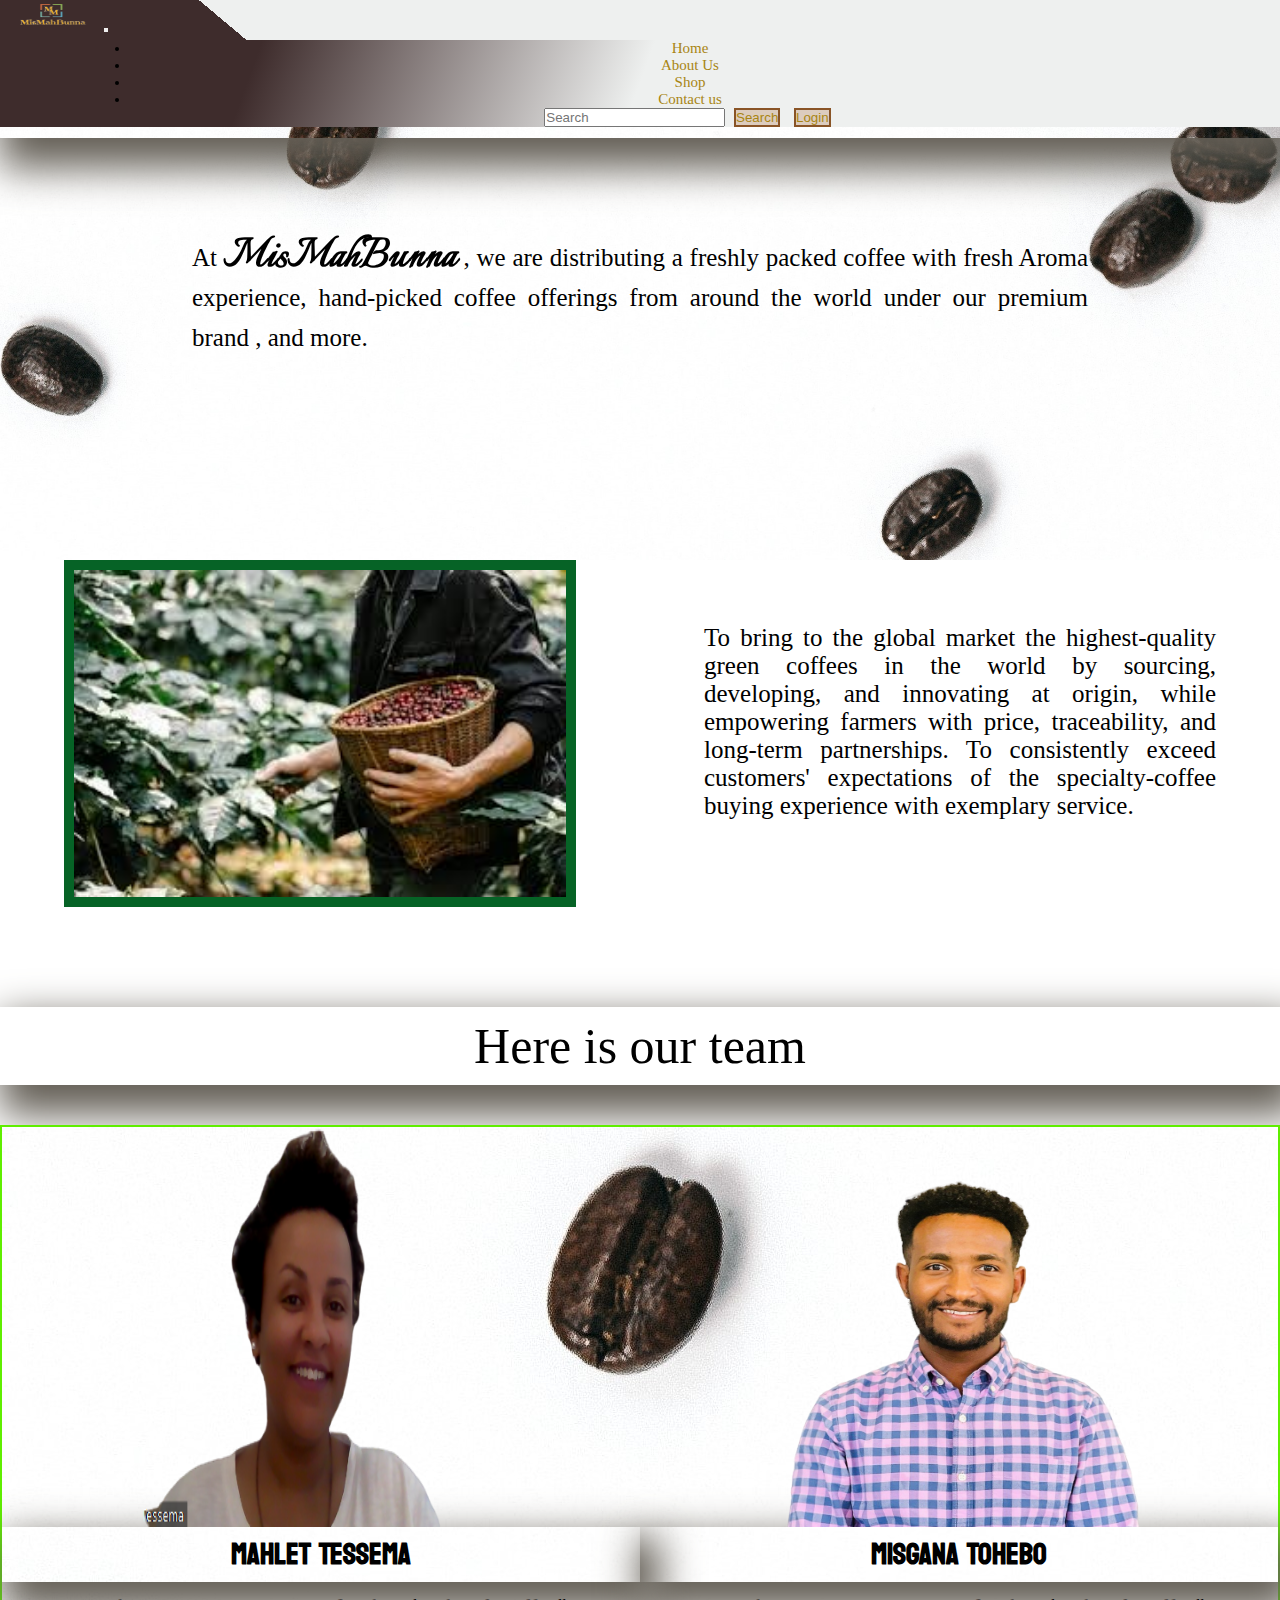
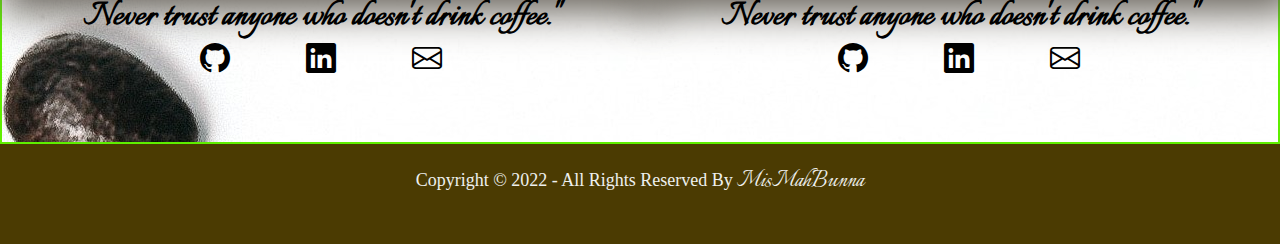
<file: about.html>
<!DOCTYPE html>
<html lang="en">
<head>
    <meta charset="UTF-8">
    <meta http-equiv="X-UA-Compatible" content="IE=edge">
    <meta name="viewport" content="width=device-width, initial-scale=1.0">
    <title>Bunna</title>
    <link rel="stylesheet" href="./resources/css/style.css">
    <link href="https://fonts.googleapis.com/css2?family=Italianno&family=Koulen&display=swap" rel="stylesheet"> 
    <link rel="preconnect" href="https://fonts.googleapis.com">
    <link href="https://cdn.jsdelivr.net/npm/bootstrap@5.2.0-beta1/dist/css/bootstrap.min.css" rel="stylesheet" 
    integrity="sha384-0evHe/X+R7YkIZDRvuzKMRqM+OrBnVFBL6DOitfPri4tjfHxaWutUpFmBp4vmVor" crossorigin="anonymous">
    <link rel="stylesheet" href="https://cdn.jsdelivr.net/npm/bootstrap-icons@1.8.2/font/bootstrap-icons.css">
</head>
<body>
  <nav class="navbar navbar-expand-lg" id="bgnav">
    <div class="container">
      <span id="logo"><img src="./resources/images/Coffee_Beans/logo.png" alt=""></span>
      <button class="navbar-toggler" type="button" data-bs-toggle="collapse" data-bs-target="#navbarNav" aria-controls="navbarNav" aria-expanded="false" aria-label="Toggle navigation">
            <span class="navbar-toggler-icon"></span>
      </button>  
      <div class="collapse navbar-collapse main-sec" id="navbarNav">
        <ul class="navbar-nav me-auto mb-2 mb-lg-0">
          <li class="nav-item"><a class="nav-link active" aria-current="page" href="index.html">Home</a></li>
          <li class="nav-item"><a class="nav-link" href="#">About Us</a></li>  
          <li class="nav-item"><a class="nav-link" href="products.html">Shop</a></li>
          <li class="nav-item"><a class="nav-link" href="Contact.html">Contact us</a></li>
        </ul>
        <form class="d-flex" role="search">
          <input class="form-control me-2" type="search" placeholder="Search" aria-label="Search">
          <button class="btn btn-success"><a href="#">Search</a></button>
          <button class="btn btn-success"><a href="login.html">Login</a></button>
        </form>
      </div>
    </div>
  </nav>
  <div class="main_container">
    <div class="introduce_coffe about-us">
      <h1> Coffee and About us </h1>
      <p>
        At <span class="brand">MisMahBunna</span> , we are distributing a freshly packed coffee with fresh Aroma experience, hand-picked coffee offerings from around the world under our premium brand , and more.
      </p>
    </div>
    <div class="distribute_world">
      <div class="farmer">
        <img src="./resources/images/images1.jpg" alt="">
        <p>
          To bring to the global market the highest-quality green coffees in the world by sourcing, developing, and innovating at origin, while empowering farmers with price, traceability, and long-term partnerships. To consistently exceed customers' expectations of the specialty-coffee buying experience with exemplary service.
        </p>
      </div>
    </div>
    <h1 class="h1_about_us"> Here is our team </h1>
    <div class="team_container">
      <div class="team_info_container">
        <div class="team_photo">
          <img src="./resources/images/group_3/Mahlet-removebg-preview.png" alt="">
        </div>
        <div class="team_info">
          <h1>Mahlet Tessema</h1>
        </div>
        <div class="text_quote">
          <h3>Never trust anyone who doesn't drink coffee."</h3>
        </div>
        <div class="social_media">
          <a href="https://github.com/MahletT22" target="_blank"><i class="bi bi-github"></i></a>
          <a href="https://linkedin.com/in/mahlet-t-5658061a1" target="_blank"><i class="bi bi-linkedin"></i></a>
          <a href="mahiteddy1998@gmail.com" target="_blank"><i class="bi bi-envelope"></i></a>
        </div>
      </div>
      <div class="team_info_container">
        <div class="team_photo">
          <img src="./resources/images/group_3/photo2.png" alt="">
        </div>
        <div class="team_info">
          <h1>Misgana Tohebo</h1>
        </div>
        <div class="text_quote">
          <h3>Never trust anyone who doesn't drink coffee."</h3>
        </div>
        <div class="social_media">
          <a href="https://github.com/Misge66" target="_blank"><i class="bi bi-github"></i></a>
          <a href="https://www.linkedin.com/in/misgana-tohebo-3420a418a/" target="_blank"><i class="bi bi-linkedin"></i></a>
          <a href="https://misgegirma@gmail.com" target="_blank"><i class="bi bi-envelope"></i></a>
        </div>
      </div>

    </div>

   

<div class="footer" id="footer">
    <div id="copyright">
      <p>Copyright &copy; 2022 - All Rights Reserved By <span class="Our_brand">MisMahBunna</span></p>
    </div>
</div>
</div>
<!-- JavaScript Bundle with Popper -->
<script src="https://cdn.jsdelivr.net/npm/bootstrap@5.2.0-beta1/dist/js/bootstrap.bundle.min.js" 
integrity="sha384-pprn3073KE6tl6bjs2QrFaJGz5/SUsLqktiwsUTF55Jfv3qYSDhgCecCxMW52nD2" crossorigin="anonymous"></script>
  <script src="https://unpkg.com/aos@2.3.1/dist/aos.js"></script>
</body>
</html>
</file>
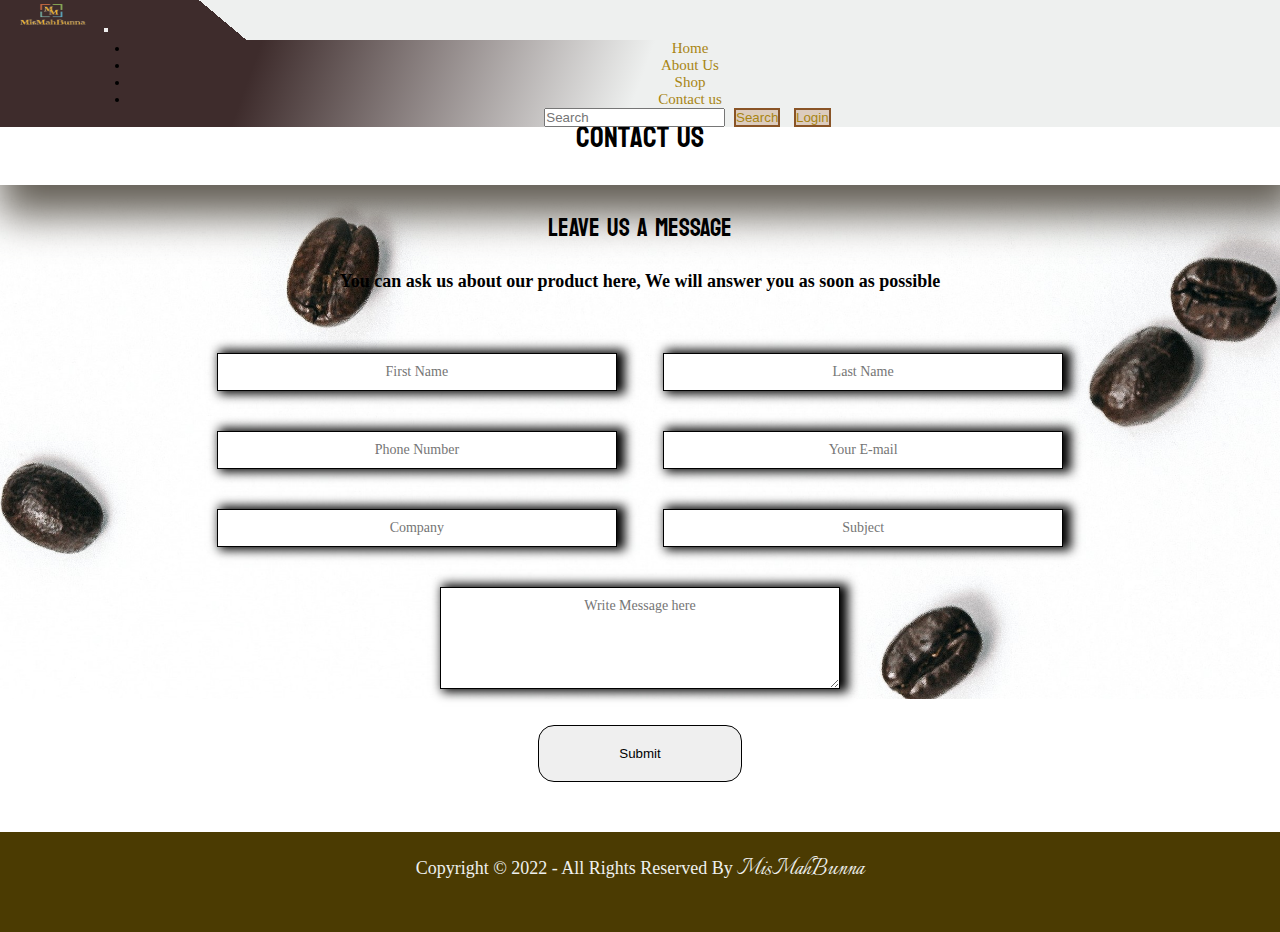
<file: Contact.html>
<!DOCTYPE html>
<html lang="en">
<head>
    <meta charset="UTF-8">
    <meta http-equiv="X-UA-Compatible" content="IE=edge">
    <meta name="viewport" content="width=device-width, initial-scale=1.0">
    <title>Bunna</title>
    <link rel="stylesheet" href="./resources/css/style.css">
    <link href="https://fonts.googleapis.com/css2?family=Italianno&family=Koulen&display=swap" rel="stylesheet"> 
    <link rel="preconnect" href="https://fonts.googleapis.com">
    <link href="https://cdn.jsdelivr.net/npm/bootstrap@5.2.0-beta1/dist/css/bootstrap.min.css" rel="stylesheet" 
    integrity="sha384-0evHe/X+R7YkIZDRvuzKMRqM+OrBnVFBL6DOitfPri4tjfHxaWutUpFmBp4vmVor" crossorigin="anonymous">
    <link rel="stylesheet" href="https://cdn.jsdelivr.net/npm/bootstrap-icons@1.8.2/font/bootstrap-icons.css">
</head>
<body>
    <nav class="navbar navbar-expand-lg" id="bgnav">
        <div class="container">
            <span id="logo"><img src="./resources/images/Coffee_Beans/logo.png" alt=""></span>
        <button class="navbar-toggler" type="button" data-bs-toggle="collapse" data-bs-target="#navbarNav" aria-controls="navbarNav" aria-expanded="false" aria-label="Toggle navigation">
                <span class="navbar-toggler-icon"></span>
        </button>  
        <div class="collapse navbar-collapse main-sec" id="navbarNav">
            <ul class="navbar-nav me-auto mb-2 mb-lg-0">
            <li class="nav-item"><a class="nav-link active" aria-current="page" href="index.html">Home</a></li>
            <li class="nav-item"><a class="nav-link" href="#">About Us</a></li>  
            <li class="nav-item"><a class="nav-link" href="products.html">Shop</a></li>
            <li class="nav-item"><a class="nav-link" href="#">Contact us</a></li>
            </ul>
            <form class="d-flex" role="search">
            <input class="form-control me-2" type="search" placeholder="Search" aria-label="Search">
            <button class="btn btn-success"><a href="#">Search</a></button>
            <button class="btn btn-success"><a href="login.html">Login</a></button>
            </form>
        </div>
        </div>
    </nav>
    <div class="main_container">
        <div class="contact-us-container">
            <h1> Contact Us </h1>
            <h2> LEAVE US A MESSAGE</h2>
            <h3> You can ask us about our product here, We will answer you as soon as possible</h3>
            <form  class="contact-us-form">   
                    <input class="textinput" type="text" placeholder ="First Name" required/>
                    <input class="textinput" type="text" placeholder ="Last Name" required/> <br>
                    <input class="textinput" type="text" placeholder ="Phone Number" required/>
                    <input class="textinput" type="email" placeholder ="Your E-mail" pattern="[a-z0-9._%+-]+@[a-z0-9.-]+\.[a-z]{2,4}$" data-error="Please enter a correct E-mail." required/> <br>
            
                    <input class="textinput" type="text" placeholder ="Company" required/>
                    <input class="textinput" type="text" placeholder ="Subject" required/> <br>
                
                    <textarea class="textinput" name="" id="message_input" cols="10" rows="5" placeholder="Write Message here" required></textarea>
                    <button class="contact-btn">Submit</button>
                
            </form>
        </div>

    </div>
<div class="footer" id="footer">
    <div id="copyright">
      <p>Copyright &copy; 2022 - All Rights Reserved By <span class="Our_brand">MisMahBunna</span></p>
    </div>
</div>
<!-- JavaScript Bundle with Popper -->
<script src="https://cdn.jsdelivr.net/npm/bootstrap@5.2.0-beta1/dist/js/bootstrap.bundle.min.js" 
integrity="sha384-pprn3073KE6tl6bjs2QrFaJGz5/SUsLqktiwsUTF55Jfv3qYSDhgCecCxMW52nD2" crossorigin="anonymous"></script>

    <script src="https://unpkg.com/aos@2.3.1/dist/aos.js"></script>
</body>
</html>
</file>
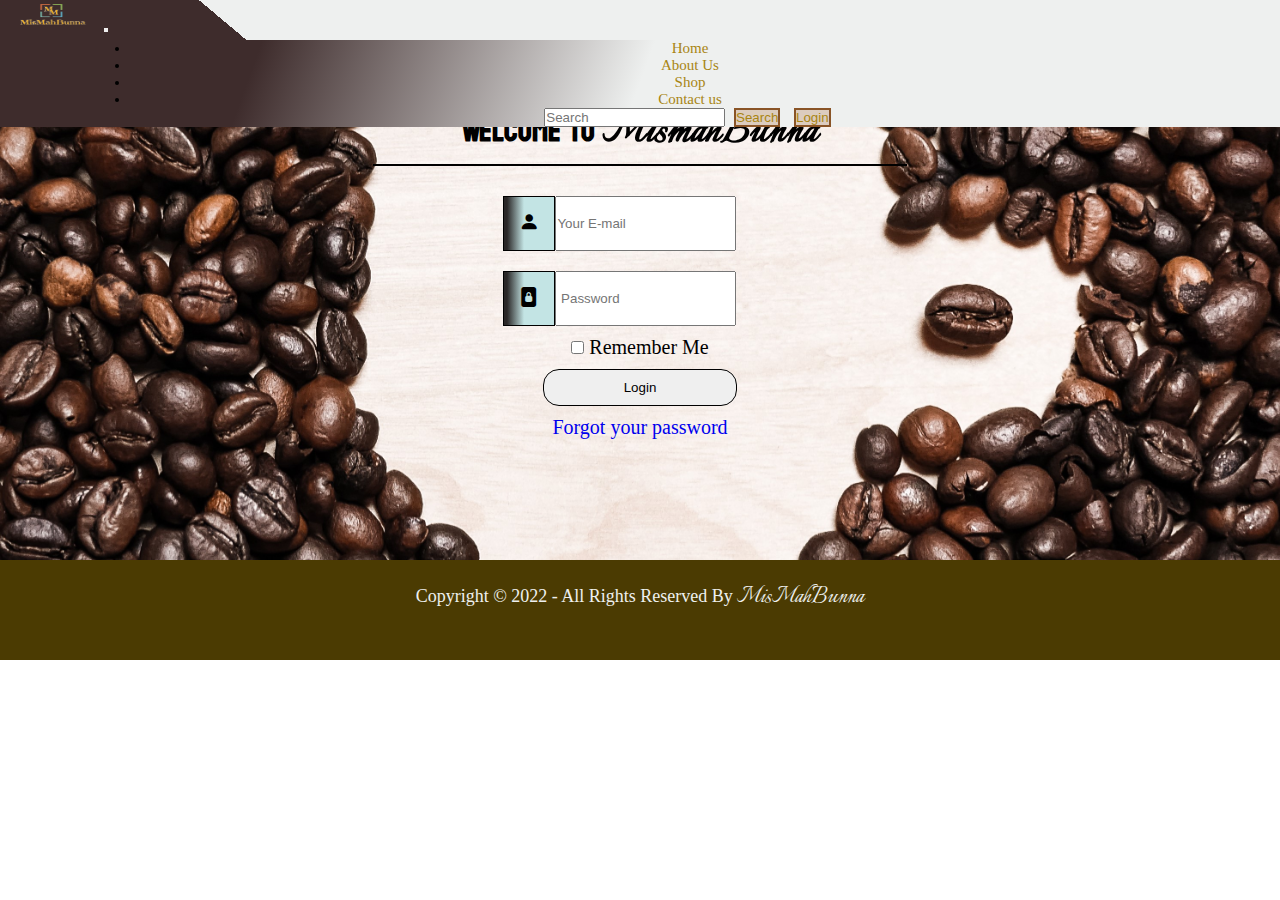
<file: login.html>
<!DOCTYPE html>
<html lang="en">
<head>
    <meta charset="UTF-8">
    <meta http-equiv="X-UA-Compatible" content="IE=edge">
    <meta name="viewport" content="width=device-width, initial-scale=1.0">
    <title>Bunna</title>
    <link rel="stylesheet" href="./resources/css/style.css">
    <link href="https://fonts.googleapis.com/css2?family=Italianno&family=Koulen&display=swap" rel="stylesheet"> 
    <link rel="preconnect" href="https://fonts.googleapis.com">
    <link href="https://cdn.jsdelivr.net/npm/bootstrap@5.2.0-beta1/dist/css/bootstrap.min.css" rel="stylesheet" 
    integrity="sha384-0evHe/X+R7YkIZDRvuzKMRqM+OrBnVFBL6DOitfPri4tjfHxaWutUpFmBp4vmVor" crossorigin="anonymous">
    <link rel="stylesheet" href="https://cdn.jsdelivr.net/npm/bootstrap-icons@1.8.2/font/bootstrap-icons.css">
</head>
<body>
  <nav class="navbar navbar-expand-lg" id="bgnav">
    <div class="container">
      <span id="logo"><img src="./resources/images/Coffee_Beans/logo.png" alt=""></span>
      <button class="navbar-toggler" type="button" data-bs-toggle="collapse" data-bs-target="#navbarNav" aria-controls="navbarNav" aria-expanded="false" aria-label="Toggle navigation">
            <span class="navbar-toggler-icon"></span>
      </button>  
      <div class="collapse navbar-collapse main-sec" id="navbarNav">
        <ul class="navbar-nav me-auto mb-2 mb-lg-0">
          <li class="nav-item"><a class="nav-link active" aria-current="page" href="index.html">Home</a></li>
          <li class="nav-item"><a class="nav-link" href="about.html">About Us</a></li>  
          <li class="nav-item"><a class="nav-link" href="products.html">Shop</a></li>
          <li class="nav-item"><a class="nav-link" href="#">Contact us</a></li>
        </ul>
        <form class="d-flex" role="search">
          <input class="form-control me-2" type="search" placeholder="Search" aria-label="Search">
          <button class="btn btn-success"><a href="#">Search</a></button>
          <button class="btn btn-success"><a href="#">Login</a></button>
        </form>
      </div>
    </div>
  </nav>
  <div class="main_container login_container">     
      <div class="form-box">
        <form  class="form">   
          <h1> Welcome to  <span class="brand">MismahBunna</span></h1>
            <!-- <h3>Log in to your account</h3> -->
            <div class="form_input">
              <i class="bi bi-person-fill"></i>
              <input class="textinput" type="email" placeholder ="Your E-mail" pattern="[a-z0-9._%+-]+@[a-z0-9.-]+\.[a-z]{2,4}$" data-error="Please enter a correct E-mail." required/>
            </div>
            <div class="form_input">
              <i class="bi bi-file-lock2-fill"></i>
              <input class="textinput" type="password" placeholder =" Password"  required/>
            </div>
            <input class="remember" type="checkbox" name="remember me" id=""> Remember Me
            <button class="login-btn"><a href="#">Login</a></button>
            <a href="#">Forgot your password</a>
            <!-- <h3>Not on MisMahBunna yet? Signup</h3> -->
        </form>
    </div>
    
      
  </div>
  <div class="footer" id="footer">
    <div id="copyright">
      <p>Copyright &copy; 2022 - All Rights Reserved By <span class="Our_brand">MisMahBunna</span></p>
    </div>
  </div>

  <script src="https://unpkg.com/aos@2.3.1/dist/aos.js"></script>
</body>
</html>
</file>
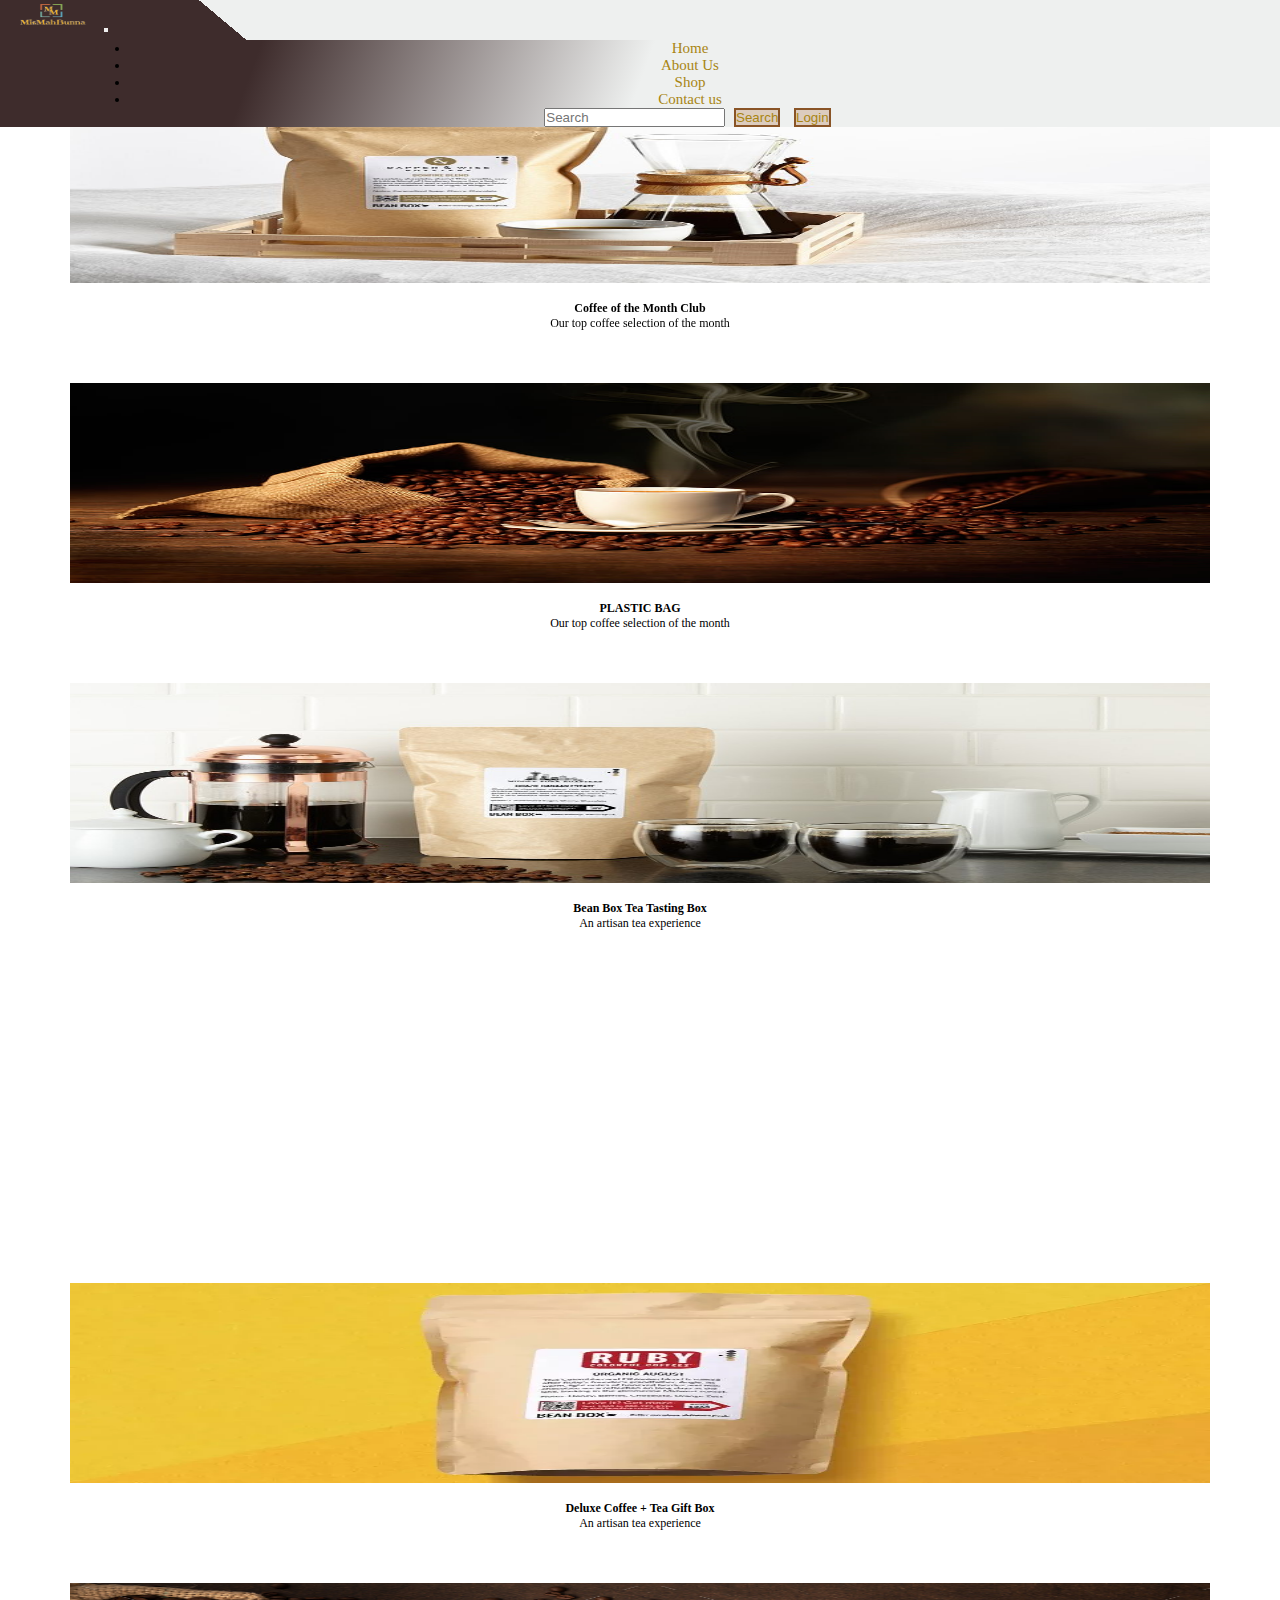
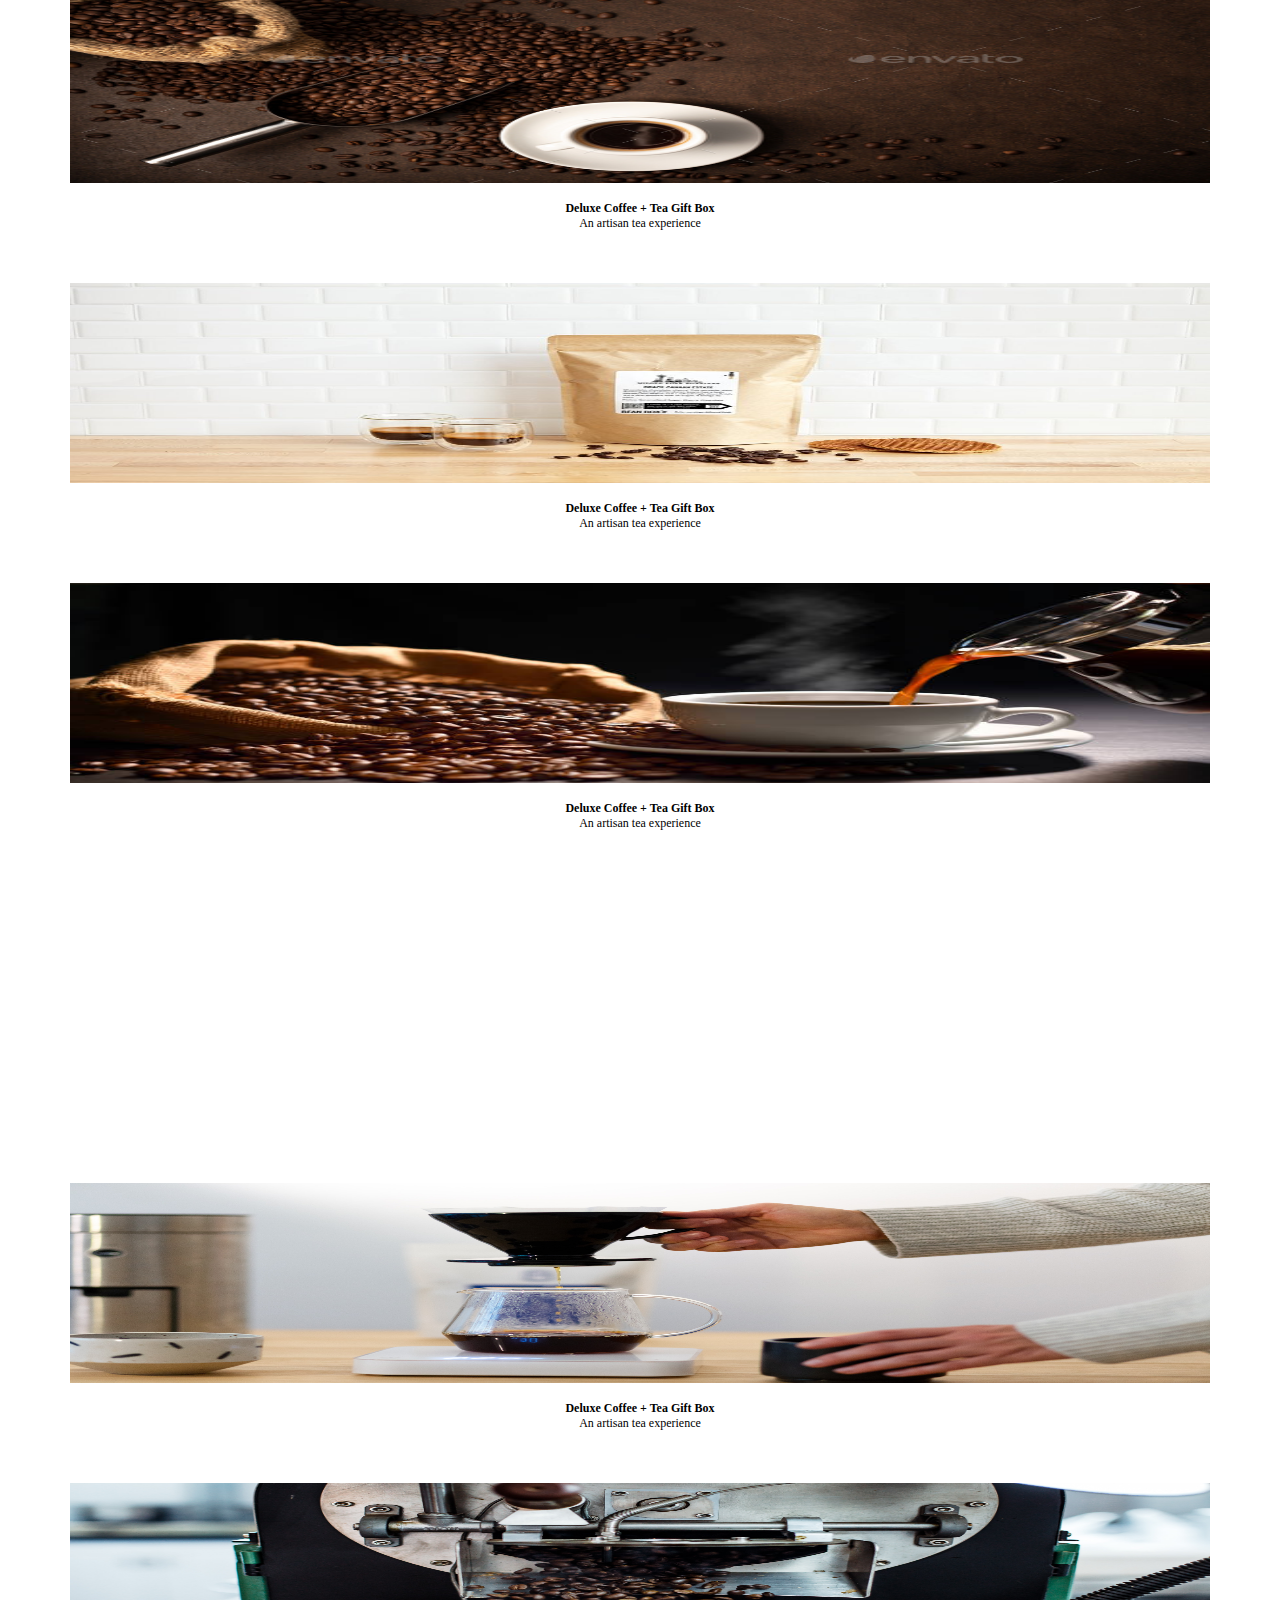
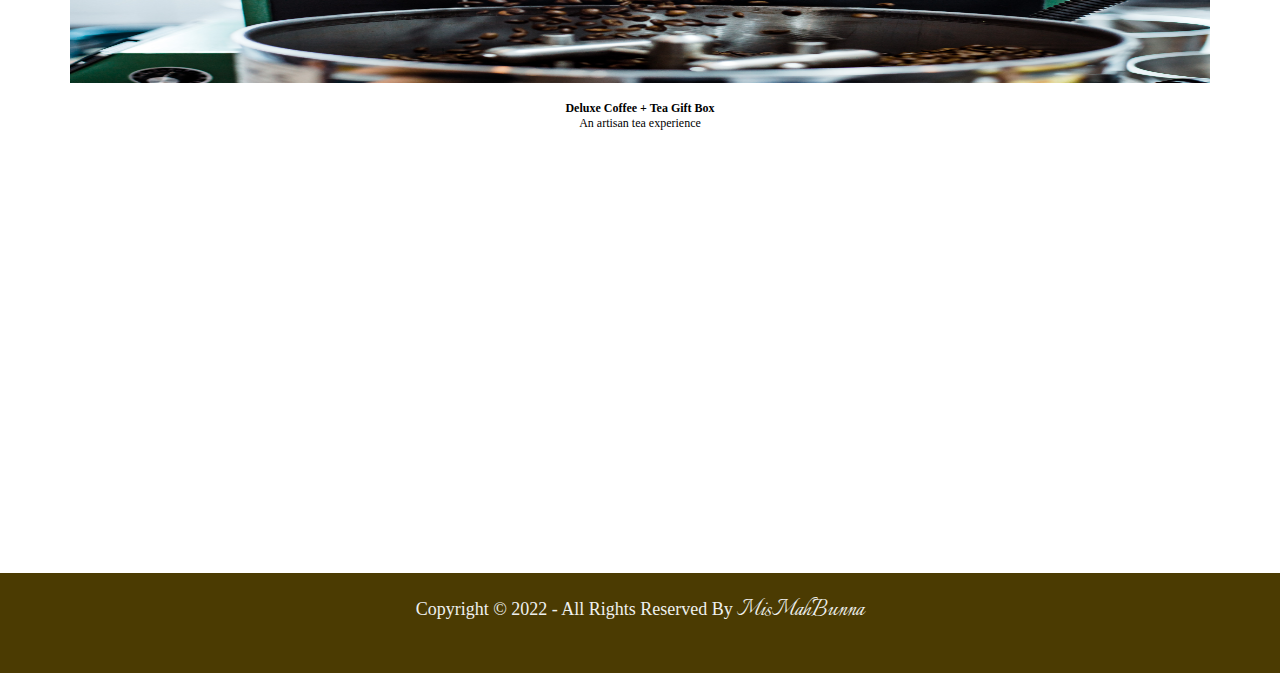
<file: products.html>
<!DOCTYPE html>
<html lang="en">
<head>
  <meta charset="UTF-8">
  <meta http-equiv="X-UA-Compatible" content="IE=edge">
  <meta name="viewport" content="width=device-width, initial-scale=1.0">
  <title>Bunna</title>
  <link rel="stylesheet" href="./resources/css/style.css">
  <link href="https://fonts.googleapis.com/css2?family=Italianno&family=Koulen&display=swap" rel="stylesheet"> 
  <link href="https://fonts.googleapis.com/css2?family=Space+Mono&display=swap" rel="stylesheet">
  <link rel="stylesheet" href="https://unpkg.com/aos@next/dist/aos.css" />
  <link href="https://cdn.jsdelivr.net/npm/bootstrap@5.2.0-beta1/dist/css/bootstrap.min.css" rel="stylesheet" integrity="sha384-0evHe/X+R7YkIZDRvuzKMRqM+OrBnVFBL6DOitfPri4tjfHxaWutUpFmBp4vmVor" crossorigin="anonymous">
</head>
<body>
    <nav class="navbar navbar-expand-lg" id="bgnav">
      <div class="container">
        <span id="logo"><img src="./resources/images/Coffee_Beans/logo.png" alt=""></span>
        <button class="navbar-toggler" type="button" data-bs-toggle="collapse" data-bs-target="#navbarNav" aria-controls="navbarNav" aria-expanded="false" aria-label="Toggle navigation">
          <span class="navbar-toggler-icon"></span>
        </button>  
        <div class="collapse navbar-collapse main-sec" id="navbarNav">
          <ul class="navbar-nav me-auto mb-2 mb-lg-0">
            <li class="nav-item"><a class="nav-link active" aria-current="page" href="index.html">Home</a></li>
            <li class="nav-item"><a class="nav-link" href="about.html">About Us</a></li>  
            <li class="nav-item"><a class="nav-link" href="#">Shop</a></li>
            <li class="nav-item"><a class="nav-link" href="Contact.html">Contact us</a></li>
          </ul>
          <form class="d-flex" role="search">
            <input class="form-control me-2" type="search" placeholder="Search" aria-label="Search">
            <button class="btn btn-success"><a href="#">Search</a></button>
            <button class="btn btn-success"><a href="login.html">Login</a></button>
          </form>
        </div>
      </div>
    </nav>
    <div class="main-container">
      <h2 class="heading">Here is our product </h2>
      <div class="product-container">

        <!-- Keyrewalehu Columns start at 50% wide on mobile and bump up to 25% wide on desktop  g-4 marg-->

        <div class="row row-cols-1 row-cols-sm-2 row-cols-md-2 row-cols-lg-3 row-cols-xl-4 g-4">
          <div class="col" data-aos="fade-down">
            <div class="card">       
              <a href="#"><img class="card-img-top" src="resources/images/Coffee_Beans/product101.jpg" alt=""></a>
              <small class="add_to_cart cart"><a href="#">ADD TO CART</a></small><br>
              <div class="card-body">
                <h5 class="card-title">Coffee of the Month Club</h5>
                <p class="card-text">Our top coffee selection of the month</p>
                <small class="text-muted price"><a href="#" class="btn btn-success">$35.99</a></small>
              </div>
            </div>
          </div>
          <div class="col">
            <div class="card">   
              <a href="#"><img class="card-img-top" src="resources/images/coffee-spoon-cup-bag-wallpaper-preview.jpg" alt=""></a>
              <small class="add_to_cart cart"><a href="#">ADD TO CART</a></small><br>
              <div class="card-body">
                <h5 class="card-title">PLASTIC BAG</h5>
                <p class="card-text">Our top coffee selection of the month</p>
                <small class="text-muted price"><a href="#" class="btn btn-success">$48.99</a></small><br>
              </div>
            </div>
          </div>
          <div class="col">
            <div class="card">   
              <a href="#"><img class="card-img-top" src="resources/images/Coffee_Beans/cof2.jpg" alt=""></a>
              <small class="add_to_cart cart"><a href="#">ADD TO CART</a></small><br>
              <div class="card-body">
                <h5 class="card-title">Bean Box Tea Tasting Box</h5>
                <p class="card-text">An artisan tea experience</p>
                <small class="text-muted price"><a href="#" class="btn btn-success">$23.99</a></small><br>
              </div>
            </div>
          </div>
          <div class="col" data-aos="fade-up">
            <div class="card">   
              <a href="#"><img class="card-img-top" src="resources/images/Coffee_Beans/product101.jpg" alt=""></a>
              <small class="add_to_cart cart"><a href="#">ADD TO CART</a></small><br>
              <div class="card-body">
                <h5 class="card-title">Deluxe Coffee + Tea Gift Box</h5>
                <p class="card-text">An artisan tea experience</p>
              </div>
              <div class="card-footer">
                <small class="text-muted price"><a href="#" class="btn btn-success">$32.96</a></small><br>
              </div>
            </div>
          </div>
          <div class="col">
            <div class="card">   
              <a href="#"><img class="card-img-top" src="resources/images/Coffee_Beans/cof4.webp" alt=""></a>
              <small class="add_to_cart cart"><a href="#">ADD TO CART</a></small><br>
              <div class="card-body">
                <h5 class="card-title">Deluxe Coffee + Tea Gift Box</h5>
                <p class="card-text">An artisan tea experience</p>
              </div>
              <div class="card-footer">
                <small class="text-muted price"><a href="#" class="btn btn-success">$44.45</a></small><br>
              </div>
            </div>
          </div>
          <div class="col">
            <div class="card">   
              <a href="#"><img class="card-img-top" src="resources/images/Coffee_Beans/_MG_3703.jpg" alt=""></a>
              <small class="add_to_cart cart"><a href="#">ADD TO CART</a></small><br>
              <div class="card-body">
                <h5 class="card-title">Deluxe Coffee + Tea Gift Box</h5>
                <p class="card-text">An artisan tea experience</p>
              </div>
              <div class="card-footer">
                <small class="text-muted price"><a href="#" class="btn btn-success">$33.99</a></small><br>
              </div>
            </div>
          </div>
          <div class="col">
            <div class="card">   
              <a href="#"><img class="card-img-top" src="resources/images/Coffee_Beans/cof1.jpg" alt=""></a>
              <small class="add_to_cart cart"><a href="#">ADD TO CART</a></small><br>
              <div class="card-body">
                <h5 class="card-title">Deluxe Coffee + Tea Gift Box</h5>
                <p class="card-text">An artisan tea experience</p>
              </div>
              <div class="card-footer">
                <small class="text-muted price"><a href="#" class="btn btn-success">$50.94</a></small><br>
              </div>
            </div>
          </div>
          <div class="col">
            <div class="card">   
              <a href="#"><img class="card-img-top" src="resources/images/coffee.jpg" alt=""></a>
              <small class="add_to_cart cart"><a href="#">ADD TO CART</a></small><br>
              <div class="card-body">
                <h5 class="card-title">Deluxe Coffee + Tea Gift Box</h5>
                <p class="card-text">An artisan tea experience</p>
              </div>
              <div class="card-footer">
                <small class="text-muted price"><a href="#" class="btn btn-success">$33.99</a></small><br>
              </div>
            </div>
          </div>
          <div class="col"  data-aos="fade-up-right">
            <div class="card">   
              <a href="#"><img class="card-img-top" src="resources/images/Coffee_Beans/cof2.jpg" alt=""></a>
              <small class="add_to_cart cart"><a href="#">ADD TO CART</a></small><br>
              <div class="card-body">
                <h5 class="card-title">Deluxe Coffee + Tea Gift Box</h5>
                <p class="card-text">An artisan tea experience</p>
              </div>
              <div class="card-footer">
                <small class="text-muted price"><a href="#" class="btn btn-success">$25.18</a></small><br>
              </div>
            </div>
          </div>
          <div class="col">
            <div class="card">   
              <a href="#"><img class="card-img-top" src="resources/images/bean-bros.jpg" alt=""></a>
              <small class="add_to_cart cart"><a href="#">ADD TO CART</a></small><br>
              <div class="card-body">
                <h5 class="card-title">Deluxe Coffee + Tea Gift Box</h5>
                <p class="card-text">An artisan tea experience</p>
              </div>
              <div class="card-footer">
                <small class="text-muted price"><a href="#" class="btn btn-success">$28.67</a></small><br>
              </div>
            </div>
          </div>
          <div class="col">
            <div class="card">   
              <a href="#"><img class="card-img-top" src="resources/images/gregory-hayes-Jmc0PORTQ-A-unsplash.jpg" alt=""></a>
              <small class="add_to_cart cart"><a href="#">ADD TO CART</a></small><br>
              <div class="card-body">
                <h5 class="card-title">Deluxe Coffee + Tea Gift Box</h5>
                <p class="card-text">An artisan tea experience</p>
              </div>
              <div class="card-footer">
                <small class="text-muted price"><a href="#" class="btn btn-success">$34.93</a></small><br>
              </div>
            </div>
          </div>
          <div class="col" data-aos="fade-up-left">
            <div class="card">   
              <a href="#"><img class="card-img-top" src="resources/images/Coffee_Beans/Marion Berry chocolate truffle.jpg" alt=""></a>
              <small class="add_to_cart cart"><a href="#">ADD TO CART</a></small><br>
              <div class="card-body">
                <h5 class="card-title">Deluxe Coffee + Tea Gift Box</h5>
                <p class="card-text">An artisan tea experience</p>
              </div>
              <div class="card-footer">
                <small class="text-muted price"><a href="#" class="btn btn-success">$38.99</a></small><br>
              </div>
            </div>
          </div>
        </div>
      </div>
    </div>  
<br>
<br>
<br>
<br>
<br>
<div class="footers" id="footer">
  <div id="copyright">
    <p>Copyright &copy; 2022 - All Rights Reserved By <span class="Our_brand">MisMahBunna</span></p>
  </div>
</div>
    <script src="./jscript.js" defer></script>
    <script src="https://unpkg.com/aos@2.3.1/dist/aos.js"></script>

    <script>
      AOS.init();
  
        // You can also pass an optional settings object
        // below listed default settings
        AOS.init({
        // Global settings:
        disable: false, // accepts following values: 'phone', 'tablet', 'mobile', boolean, expression or function
        startEvent: 'DOMContentLoaded', // name of the event dispatched on the document, that AOS should initialize on
        initClassName: 'AOS-init', // class applied after initialization
        animatedClassName: 'AOS-animate', // class applied on animation
        useClassNames: false, // if true, will add content of `data-aos` as classes on scroll
        disableMutationObserver: false, // disables automatic mutations' detections (advanced)
        debounceDelay: 50, // the delay on debounce used while resizing window (advanced)
        throttleDelay: 99, // the delay on throttle used while scrolling the page (advanced)
  
  
        // Settings that can be overridden on per-element basis, by `data-aos-*` attributes:
        offset: 120, // offset (in px) from the original trigger point
        delay: 500, // values from 0 to 3000, with step 50ms
        duration: 1600, // values from 0 to 3000, with step 50ms
        easing: 'ease', // default easing for AOS animations
        once: false, // whether animation should happen only once - while scrolling down
        mirror: false, // whether elements should animate out while scrolling past them
        anchorPlacement: 'top-bottom', // defines which position of the element regarding to window should trigger the animation
  
        });
    </script>
  </body>
</html>
</file>
<file: resources/css/style.css>
*{
    box-sizing: border-box;
    margin: 0;
    padding: 0;
}

html{
    margin: 0;
    padding: 0;
    box-sizing: border-box;
}

a{
    text-decoration: none;
}

/* ========================================End OF GLOBAL VARIABLES============================================== */

/* ========================================Start OF menu============================================== */

#bgnav{
    /* border: 2px solid black; */
    width: 100%;
    position: fixed;
    height: 60px;
    background-image: linear-gradient(220deg, #eef0ef 80%, #3e2c2c 50%); 
    z-index: 3;  
}


/* .container{
    border: 2px solid greenyellow;
} */


#logo{
    color: white;
    font-size: 23px;
    font-family: 'Italianno', cursive;
    
}

#logo img{
    color: white;
    width: 100px;
    height: 30px;
    font-size: 23px;
    font-family: 'Italianno', cursive;
}

#navbarNav{
    background-image: linear-gradient(290deg, #eef0ef 50%, #3e2c2c 80%); 
    text-align: center;
    padding: 0 0 0 100px;
    font-size: 15px;
}


#navbarNav ul li a{
    color: #a88513;
}

.nav-item{
    margin: 0 30px;
}

.d-flex .btn{
    border: 2px solid #895426;
}

.d-flex .btn a{
    text-decoration: none;
    color: #a88513;
}

.d-flex button{
    background-color: #dcccbe;
    margin: 0 5px;
}

.d-flex button:hover{
    background-color: transparent;
}

/* ========================================End OF menu ============================================== */

/* ========================================main product page ============================================== */




.product-container{
    /* border: 2px solid greenyellow; */
    margin: 0 50px;
}

.heading{
    /* border: 2px solid rgb(89, 89, 72); */
    font-size: 20px;
    background-color: #a88513;
    font-family:Georgia, 'Times New Roman', Times, serif;
    font-weight: 800;
    text-transform: uppercase;
    text-align: center;
    padding: 30px;
}
/* heading */

/* ========================================main container ============================================== */

.main_container{

    padding-top: 60px;
    min-height: 560px;
    width: 100%;
    background-repeat: no-repeat;
    background-position: center;
    background-size: cover;
    overflow: hidden;
    /* border: 2px solid rgb(92, 203, 13); */

}

.contact-container .h2{
    margin: 300px;
}

.h2 h2{
    margin: 50px 90px 0px 90px;
    font-size: 80px;
    text-align: center;
    font-weight: 900;
    font-family:'Lucida Sans', 'Lucida Sans Regular', 'Lucida Grande', 'Lucida Sans Unicode', Geneva, Verdana, sans-serif;
    font-family: 'Italianno', cursive;
}

.containerid{

    margin: 5% 10%;
    min-height: 300px;
    background-image: url("../images/Coffee_Beans/giphy5.gif");
    background-repeat: no-repeat;
    background-position: center;
    background-size: cover;
    
}

.brand{
    font-size: 50px;
    font-weight: 900;
    font-family: 'Italianno', cursive;
    /* font-family: 'Righteous', cursive; */

}


.h-product-cont{
    display: grid;
    grid-template-columns: repeat(2, 1fr);
    width: 100%;
    height: 500px;
    /* background-image: url("../images/Automatic-drip-coffee-maker-and-coffee.jpeg"); */
    /* background-image: url("../images/funny-coffee-quotes-1557930049.jpg"); */
    /* background-image: url("../images/bean-bros.jpg"); */
    background-repeat: no-repeat;
    background-position: center;
    background-size: cover;
    /* border-bottom: 25px solid black; */
    /* box-shadow: 50px 20px 100px 50px rgb(41, 40, 40); */
    overflow: hidden;
}


.h-product-cont .left_img{
    width: 100%;
    /* border: 2px solid green; */
}

.h-product-cont .left_img img{
    margin-top: 5%;
    width: 100%;
    height: 90%;
}

.h-product-cont .right_text{
    width: 100%;
}

.h-product-cont .right_text img{
    margin-top: 5%;
    width: 100%;
    height: 90%;
}

.h-product-cont h2{

    margin: 150px 90px 0px 90px;
    font-size: 40px;
    text-align: center;
    font-weight: 900;
    font-family:'Lucida Sans', 'Lucida Sans Regular', 'Lucida Grande', 'Lucida Sans Unicode', Geneva, Verdana, sans-serif;
    font-family: 'Italianno', cursive;
}

.sample_products{
    width: 100%;
    height: 950px;
    border-bottom: 2px solid yellow;
    box-shadow: 10px 0px 10px 1px rgb(41, 40, 40);
    overflow: hidden;
}

.sample_products h1{
    padding: 10px 0;
    text-align: center;
    font-size: 50px;
    font-weight: 500;
    font-family: 'Times New Roman', Times, serif;
    box-shadow: 10px 20px 40px 10px rgb(99, 94, 85);

}

.sample_products h2{
    margin: 20px 25% 0 25%;
    width: 50%;
    font-size: 25px;
    text-align: center;
    font-family: 'Times New Roman', Times, serif;
    border-bottom: 2px solid green;
}

.sample_products img{
    margin-top: 3%;
    width: 45%;
    height: 500px;
    margin-left: 3%;
}


.sample_products button.btn{
    margin-left: 40%;
    display: inline-block;
    border-radius: 0.8rem;
    background: #030303;
    padding: 30px 60px;
    font-size: 1.2rem;
    font-family: Georgia, 'Times New Roman', Times, serif;
    color: rgb(255, 255, 255);
    cursor: pointer;
}

.sample_products button.btn:hover{
    color: black;
    background-color: transparent;
}

.sample_products button.btn:hover a{
    color: black;
}

.sample_products a{
    text-transform: uppercase;
    font-size: 22px;
    text-decoration: none;
    color: white;
}

.sample_products a:hover{
    text-decoration: none;
    color: black;
}


.home_image_box{
    width: 100%;
    height: 500px;
}

.home_image_box img{
    width: 100%;
    height: 500px;
}


.introduce_coffe h1{
    margin-bottom: 30px;
    padding: 10px 0;
    text-align: center;
    font-size: 50px;
    font-weight: 500;
    font-family: 'Times New Roman', Times, serif;
    box-shadow: 10px 20px 40px 10px rgb(99, 94, 85);
}

.introduce_coffe h2{
    margin: 10px 15%;
    width: 75%;
    font-size: 25px;
    text-align: center;
    font-family:'Lucida Sans', 'Lucida Sans Regular', 'Lucida Grande', 'Lucida Sans Unicode', Geneva, Verdana, sans-serif ;
}


/* ======================================================== About Page ===================================== */
.about-us{
    background-image: url("../images/33.jpg");
    background-repeat: no-repeat;
    background-size: cover;
    background-position: center;
    height: 500px;
}


.main_container .h1_about_us{
    margin: 100px 0 40px;
    padding: 10px;
    text-align: center;
    font-size: 50px;
    font-weight: 500;
    font-family: 'Times New Roman', Times, serif;
    box-shadow: 10px 20px 40px 10px rgb(99, 94, 85);
}

.about-us p{
    padding: 70px 15%;
    line-height: 40px;
    text-align: justify;
    font-size: 25px;
    font-family: 'Times New Roman', Times, serif;
}

.farmer{
    display: grid;
    grid-template-columns: repeat(2, 1fr);
}

.farmer img{
    border: 10px solid rgb(6, 99, 38);
    margin: 0 10%;
    width: 80%;
    height: 100%;
}

.farmer p{
    text-align: justify;
    font-size: 25px;
    padding: 10%;
    font-family: Georgia, 'Times New Roman', Times, serif;
}



.team_container{
    background-image: url("../images/33.jpg");
    display: grid;
    grid-template-columns: repeat(2, 1fr);
    border: 2px solid #5fee00;
}

/* .team_info_container{
    
} */

.team_info_container .team_photo{
    margin: 0 15%;
    width: 100%;
    height: 400px;
}

.team_info_container .team_photo img{
    width: 70%;
    height: 100%;
}


.team_info_container .team_info h1{
    font-size: 30px;
    font-family: 'Koulen', cursive;
    text-align: center;
    box-shadow: 10px 20px 40px 10px rgb(99, 94, 85);
}

.team_info_container .text_quote h3{
    text-align: center;
    padding-top: 10px;
    font-weight: 900;
    font-size: 40px;
    font-family: 'Italianno', cursive;
}


.team_container .social_media{
    /* margin-top: 50px; */
    /* border: 2px black solid; */
    display: grid;
    width: 50%;
    height: 100px;
    grid-template-columns: repeat(3, 1fr);
    column-gap: 0px;
    margin: 0px 25%;
    flex-direction: column;
    /* align-items: center; */
    text-align: center;
    overflow: hidden;
}

 
 .social_media i{
    font-size: 30px;
    color: #000000;
}

.social_media i:hover{
    font-size: 40px;
    color: rgb(96, 91, 91);
}



.contact-container{
    width: 100%;
    /* display: flex; */
    /* grid-template-columns: repeat(2, 1fr); */
    row-gap: 0rem; 
    overflow: hidden;
}

.contact-container h2{
    padding-top: 200px;
    text-align: center;
    font-family: Impact, Haettenschweiler, 'Arial Narrow Bold', sans-serif;
}

.contact-info{
    margin-top: 50px;
    /* border: 2px black solid; */
    display: grid;
    width: 100%;
    height: 100px;
    grid-template-columns: repeat(5, 1fr);
    /* row-gap: 10px; */
    margin: 0px 0%;
    flex-direction: column;
    align-items: center;
    text-align: center;
    padding: 15px;
    font-family: Georgia, 'Times New Roman', Times, serif;
    transition: 0.5s all cubic-bezier(0.075, 0.82, 0.165, 1);
    overflow: hidden;
}


 
 .contact-container i{
    font-size: 30px;
    color: #a88513;
}

.contact-container i:hover{
    font-size: 40px;
    color: rgb(78, 8, 8);
}

.about_coffe{
    margin: 200px;
    /* border: 2px solid yellow; */
    min-height: 300px;
    color: #895426;
}

.about_coffe h3{
    font-size: 60px;
    padding: 30px;
    color: #f1f1f1;
    text-align: center;
    opacity: 0.8;
    font-family: 'Times New Roman', Times, serif;
}


.about_us{
    margin-left: 400px;
}


/* The cart link pop up from top to bottom */

/* .card{
    position: relative;
    height: 300px;
    text-align: center;
    overflow: hidden;
}


 .add_to_cart{
     // margin-top: -80px;
     top: 11%;
     transform: translatex(101%);
     width: 100%;
     position: absolute; //
     
     margin-top: -80px;
     top: 11%;
     transform: translatey(-101%);
     width: 100%;
     position: absolute;
     
     
     padding-top: 7px;
     background: transparent;
     border: none;
     text-transform: uppercase;
     height: 40px;
     transition: all 0.4s linear;
     opacity: 0;
     cursor: pointer;
     background-color: #895426;
     color: white;
     font-size: 10px;
     font-family: Georgia, 'Times New Roman', Times, serif;
    } */


.card{
    /* position: relative; */
    height: 300px;
    text-align: center;
    overflow: hidden;
    /* border-shadow: none; */
}

.card-img-top{
    height: 200px;
}

.add_to_cart{
    /* margin-top: -60px;  */
    position: absolute;
    right: 0%;
    bottom: 50%;
    padding-top: 7px;
    width: 30%;
    background: transparent;
    border: none;
    text-transform: uppercase;
    height: 30px;
    transition: all 0.4s linear;
    opacity: 0;
    transform: translateX(101%);
    cursor: pointer;
    background-color: #895426;
    color: white;
    font-size: 10px;
    font-family: Georgia, 'Times New Roman', Times, serif;
}

/* .add_to_cart:hover{
    color: rgb(17, 17, 17);
} */

.card:hover .add_to_cart{
    transform: translatex(0%);
    margin-top: -40px;
}

.card-img-top{
    display: block;
    width: 100%;
    transition: all 0.3s ease-in-out;
}

.card:hover .card-img-top{
    opacity: 0.7;
}

.card:hover .cart{
    opacity: 0.9;
    text-decoration: none;
}

.card-body .price a{
    text-decoration: none;
    font-size: 12px;
}

.price .btn a:hover {
    color: white;
    text-decoration: none;
}

.card-footer{
    background:white !important;
    border:none !important;
    text-align: center;
}



img{
    background-size: cover;
    background-position: center;
    background-repeat: no-repeat;
    height: 250px;
}



.row{
    padding-left: 20px;
    padding-right: 20px;
}

.card p, .card h5{
    font-size: 12px;
    text-decoration: none;
}

.card a{
    text-decoration: none;
    color: white;
}

/* ======================================================= Contact us ================================================= */

.contact-us-container{
    margin-top: 30px;
    background-image: url("../images/33.jpg");
    background-repeat: no-repeat;
    background-size: contain;
    background-position: center;
    min-height: 500px;

}


.contact-us-container h1{
    text-align: center;
    padding: 20px 0;
    font-size: 50px;
    font-weight: 500;
    font-size: 30px;
    margin-bottom: 20px;
    font-family: 'Koulen', cursive;
    box-shadow: 10px 20px 40px 10px rgb(99, 94, 85);
}

.contact-us-container h2{
    text-align: center;
    font-weight: 500;
    font-size: 25px;
    margin-bottom: 20px;
    font-family: 'Koulen', cursive;
}

.contact-us-container h3{
    text-align: center;
    font-size: 18px;
    font-family: 'Times New Roman', Times, serif;

}


.contact-us-form{
    
    margin: 2% 10%;
    font-size: 25px;
    padding: 15px 15px;
    text-align: center;
    font-family: Georgia, 'Times New Roman', Times, serif;
    overflow: hidden;
}


/* .contact-us-form i{
    font-size: 20px;
    padding: 15px;
    border: 1px solid black;
    background-image: linear-gradient(270deg, #c3e4e4 60%, #2a2727 94%);
    color: #000000;
} */



.contact-us-form .login-btn a{
    text-decoration: none;
    color: #000000;
}

.contact-us-form h3{
    font-size: 18px;
}

.contact-us-form  .textinput{
    box-shadow: 5px 0px 10px 3px;
    margin: 20px;
    padding: 10px;
    font-size: 14px;
    border: 0.1rem solid black;
    width: 400px;
    font-family: Georgia, 'Times New Roman', Times, serif;
    color: black;
    text-align: center;
}

.contact-btn{
    margin: 10px 30%;
    border-radius: 1rem;
    padding: 20px 80px;
    cursor: pointer;
    border: 1px rgb(0, 0, 0) solid;
}

.contact-btn:hover{
    background-color: transparent;
    border: 1px solid red;
    color: black;
}


/* ======================================================= Log in page ================================================= */

.login_container{
    background-image: url("../images/coffee-cup-shape.jpg");
}



.form-box{
    margin: 2% 28%;
    height: 400px;
    font-size: 25px;
    padding: 15px 15px;
    /* background-image: linear-gradient(45deg, #419393 60%, #41b311 94%); */
    text-align: justify;
    text-align: center;
    font-family: Georgia, 'Times New Roman', Times, serif;
}

.form-box .form h1{
    font-size: 30px;
    margin-bottom: 20px;
    font-family: 'Koulen', cursive;
    border-bottom: 2px solid black;
}


.form_input{
    padding: 10px 130px;
    display: flex;
}

.form-box i{
    font-size: 20px;
    padding: 15px;
    border: 1px solid black;
    background-image: linear-gradient(270deg, #c3e4e4 60%, #2a2727 94%);
    color: #000000;
}


.form{
    text-align: center;
    font-family: Georgia, 'Times New Roman', Times, serif;
    font-size: 20px;
}

.form .login-btn a{
    text-decoration: none;
    color: #000000;
}

.form h3{
    font-size: 18px;
}


.login-btn{
    margin: 10px 30%;
    border-radius: 1rem;
    padding: 10px 80px;
    cursor: pointer;
    border: 1px rgb(0, 0, 0) solid;
}

.login-btn:hover{
    background-color: transparent;
    border: 1px solid red;
    color: black;
}

/* ============================================================ Footer start ===================================================== */

#footer{
    height: 100px;
    background-color: #4b3b02;
}

#footer p{
    padding-top: 20px;
    font-size: 18px;
    text-align: center;
    color: #eef0ef;
}

#footer .Our_brand{
    font-size: 28px;
    font-family: 'Italianno', cursive;
    color: #eef0ef;
}
</file>
